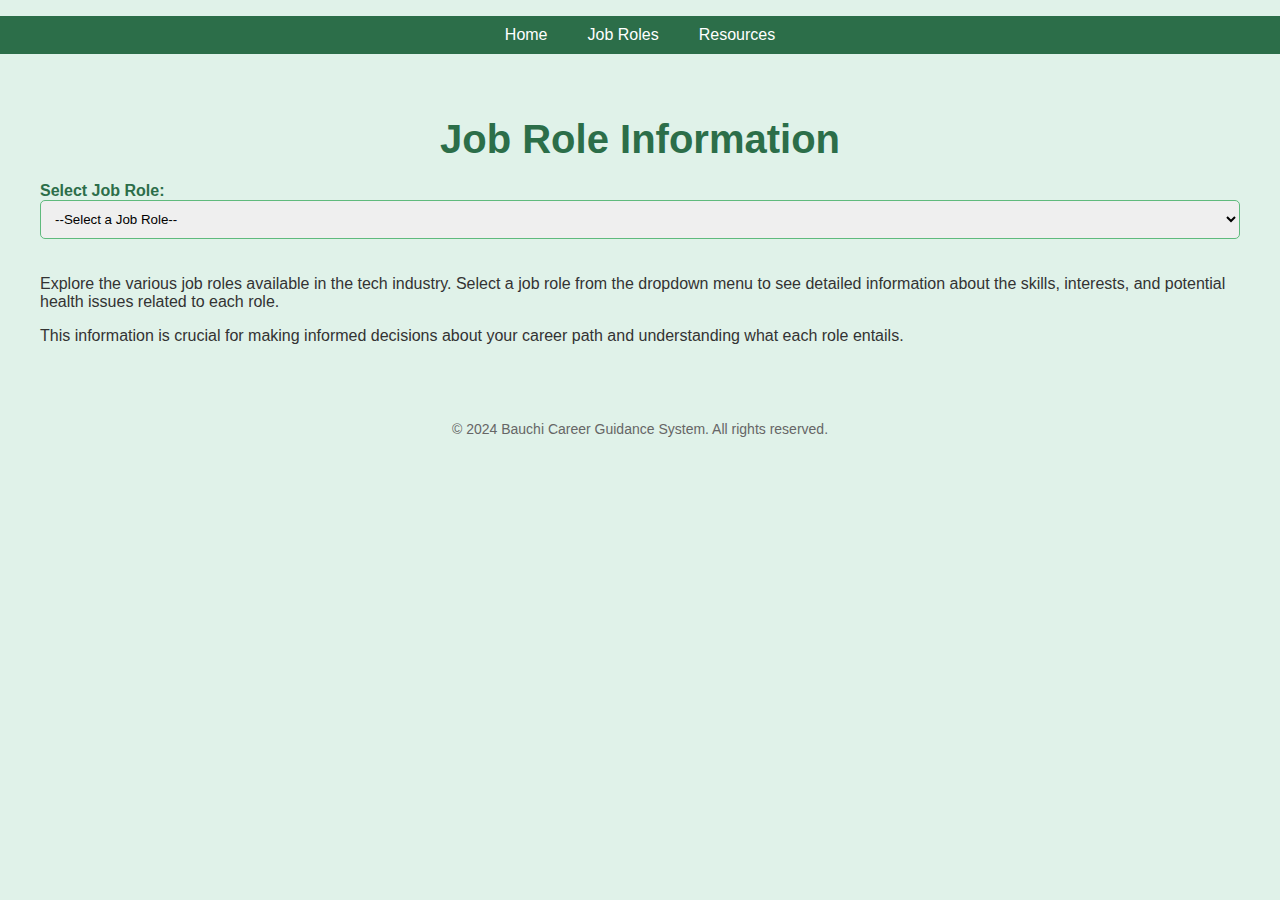
<file: job_role.html>
<!DOCTYPE html>
<html lang="en">
<head>
    <meta charset="UTF-8">
    <meta name="viewport" content="width=device-width, initial-scale=1.0">
    <title>Job Role Information</title>
    <link href="https://fonts.googleapis.com/css2?family=Montserrat:wght@400;600&display=swap" rel="stylesheet">
    <link rel="stylesheet" href="styles.css">
</head>
<body>
    <nav>
        <ul>
            <li><a href="index.html">Home</a></li>
            <li><a href="job_role.html">Job Roles</a></li>
            <li><a href="resources.html">Resources</a></li>
        </ul>
    </nav>

    <div class="container">
        <div class="column">
            <h1>Job Role Information</h1>
            <label for="jobRoleSelect">Select Job Role:</label>
            <select id="jobRoleSelect">
                <option value="">--Select a Job Role--</option>
            </select>
        </div>
        <div class="column">
            <div class="details-container" id="jobDetails">
                <h2>Job Details</h2>
                <table id="detailsTable">
                    <thead>
                        <tr>
                            <th>Job Role</th>
                            <th>Soft Skills</th>
                            <th>Technical Skills</th>
                            <th>Interests</th>
                            <th>Health Issues</th>
                        </tr>
                    </thead>
                    <tbody>
                        <!-- Job details will be inserted here -->
                    </tbody>
                </table>
            </div>
        </div>
        <div class="column">
            <p>Explore the various job roles available in the tech industry. Select a job role from the dropdown menu to see detailed information about the skills, interests, and potential health issues related to each role.</p>
            <p>This information is crucial for making informed decisions about your career path and understanding what each role entails.</p>
        </div>
    </div>

    <div class="footer">
        <p>&copy; 2024 Bauchi Career Guidance System. All rights reserved.</p>
    </div>

    <script src="script.js"></script>
</body>
</html>
</file>
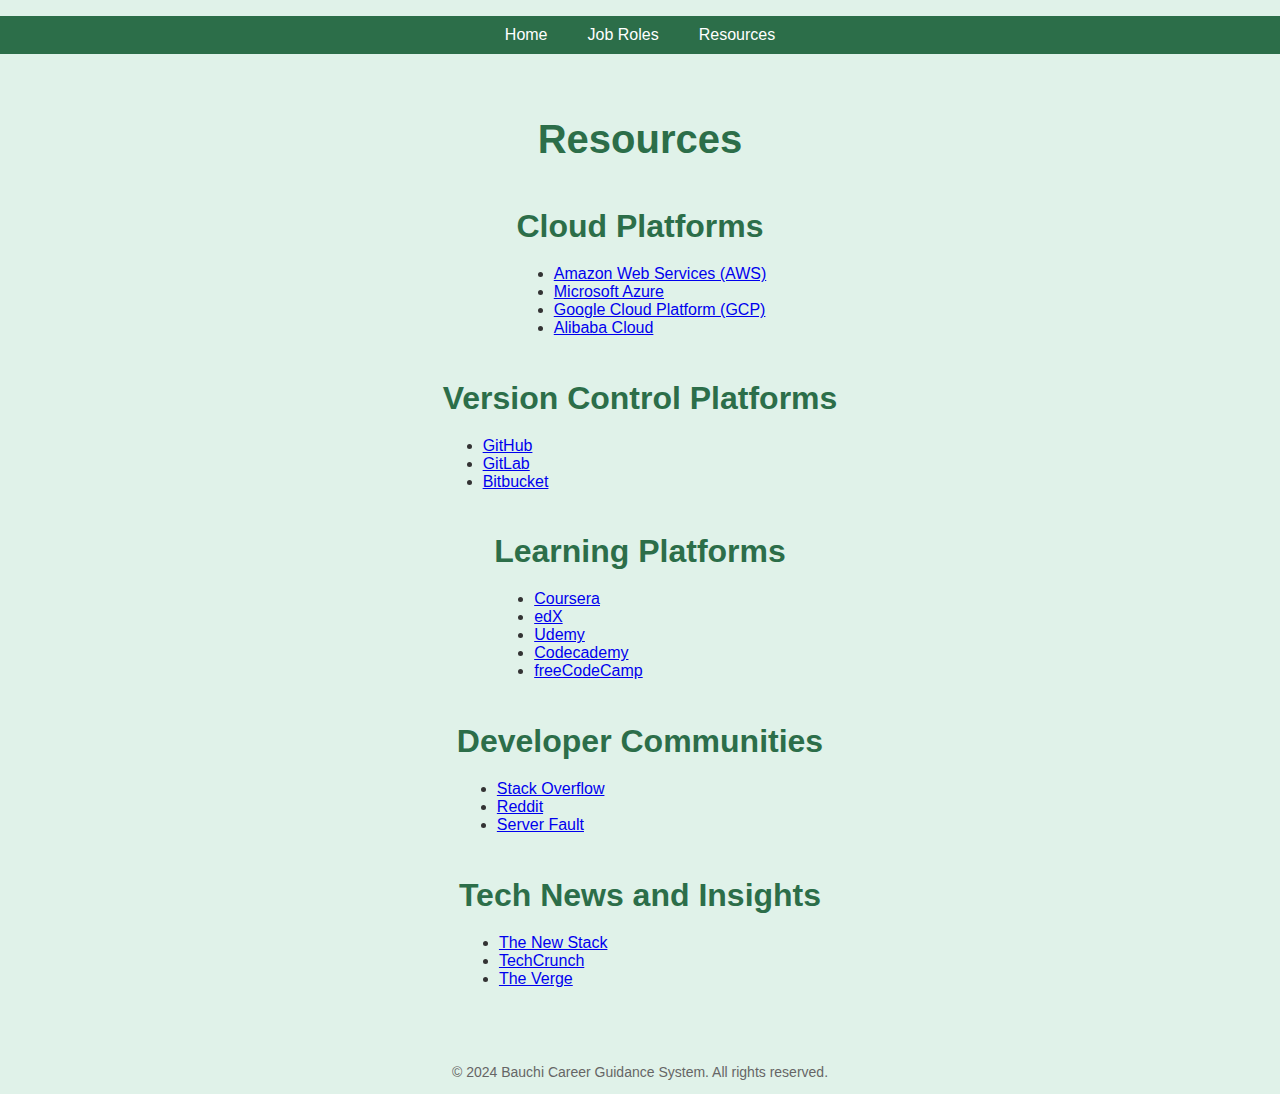
<file: resources.html>
<!DOCTYPE html>
<html lang="en">
<head>
    <meta charset="UTF-8">
    <meta name="viewport" content="width=device-width, initial-scale=1.0">
    <title>Resources</title>
    <link href="https://fonts.googleapis.com/css2?family=Montserrat:wght@400;600&display=swap" rel="stylesheet">
    <link rel="stylesheet" href="styles.css">
</head>
<body>
    <nav>
        <ul>
            <li><a href="index.html">Home</a></li>
            <li><a href="job_role.html">Job Roles</a></li>
            <li><a href="resources.html">Resources</a></li>
        </ul>
    </nav>
    <div class="container">
        <h1>Resources</h1>

        <section>
            <h2>Cloud Platforms</h2>
            <ul>
                <li><a href="https://aws.amazon.com" target="_blank">Amazon Web Services (AWS)</a></li>
                <li><a href="https://azure.microsoft.com" target="_blank">Microsoft Azure</a></li>
                <li><a href="https://cloud.google.com" target="_blank">Google Cloud Platform (GCP)</a></li>
                <li><a href="https://www.alibabacloud.com" target="_blank">Alibaba Cloud</a></li>
            </ul>
        </section>

        <section>
            <h2>Version Control Platforms</h2>
            <ul>
                <li><a href="https://github.com" target="_blank">GitHub</a></li>
                <li><a href="https://gitlab.com" target="_blank">GitLab</a></li>
                <li><a href="https://bitbucket.org" target="_blank">Bitbucket</a></li>
            </ul>
        </section>

        <section>
            <h2>Learning Platforms</h2>
            <ul>
                <li><a href="https://www.coursera.org" target="_blank">Coursera</a></li>
                <li><a href="https://www.edx.org" target="_blank">edX</a></li>
                <li><a href="https://www.udemy.com" target="_blank">Udemy</a></li>
                <li><a href="https://www.codecademy.com" target="_blank">Codecademy</a></li>
                <li><a href="https://www.freecodecamp.org" target="_blank">freeCodeCamp</a></li>
            </ul>
        </section>

        <section>
            <h2>Developer Communities</h2>
            <ul>
                <li><a href="https://stackoverflow.com" target="_blank">Stack Overflow</a></li>
                <li><a href="https://www.reddit.com" target="_blank">Reddit</a></li>
                <li><a href="https://serverfault.com" target="_blank">Server Fault</a></li>
            </ul>
        </section>

        <section>
            <h2>Tech News and Insights</h2>
            <ul>
                <li><a href="https://thenewstack.io" target="_blank">The New Stack</a></li>
                <li><a href="https://techcrunch.com" target="_blank">TechCrunch</a></li>
                <li><a href="https://www.theverge.com" target="_blank">The Verge</a></li>
            </ul>
        </section>
    </div>

    <div class="footer">
        <p>&copy; 2024 Bauchi Career Guidance System. All rights reserved.</p>
    </div>
</body>
</html>
</file>
<file: styles.css>
/* Define CSS variables for color scheme */
:root {
    --dark-green: #2c6e49;
    --light-green: #e0f2e9;
    --hover-green: #3a7f55;
    --button-green: #4CAF50;
    --button-hover-green: #45a049;
    --border-green: #5fba7d;
}

/* Global Styles */
body {
    font-family: 'Verdana', sans-serif;
    background-color: var(--light-green);
    margin: 0;
    padding: 0;
    color: #333;
}

/* Navigation Styles */
nav ul {
    display: flex;
    list-style: none;
    background-color: var(--dark-green);
    padding: 10px;
    justify-content: center;
}

nav ul li {
    margin: 0 10px;
}

nav ul li a {
    color: white;
    text-decoration: none;
    padding: 10px;
    transition: background-color 0.3s ease, border-radius 0.3s ease;
}

nav ul li a:hover {
    background-color: var(--hover-green);
    border-radius: 5px;
}

/* Full Screen Image Container */
.full-screen-image-container {
    width: 100%;
    display: flex;
    justify-content: center;
    align-items: center;
    overflow: hidden;
}

.full-screen-image-container img {
    width: 100%;
    height: auto;
    object-fit: cover;
}

/* Container Styles */
.container {
    display: flex;
    flex-direction: column;
    align-items: center;
    margin: 0 auto;
    padding: 20px;
    box-sizing: border-box;
}

.column {
    width: 100%;
    padding: 0 10px;
    max-width: 1200px;
}

/* Typography */
h1, h2 {
    text-align: center;
    color: var(--dark-green);
    margin-bottom: 20px;
}

h1 {
    font-size: 2.5em;
}

h2 {
    font-size: 2em;
}

/* Form and Table Styles */
label {
    font-weight: bold;
    color: var(--dark-green);
}

select, table {
    width: 100%;
    padding: 10px;
    margin-bottom: 20px;
    border-radius: 5px;
    border: 1px solid var(--border-green);
}

table {
    border-collapse: collapse;
    box-shadow: 0px 0px 10px rgba(0, 0, 0, 0.1);
}

th, td {
    text-align: left;
    padding: 10px;
    border-bottom: 1px solid var(--border-green);
}

th {
    background-color: var(--dark-green);
    color: white;
}

/* Job Details Container */
.details-container {
    display: none;
    background-color: white;
    padding: 20px;
    border-radius: 5px;
    box-shadow: 0px 0px 10px rgba(0, 0, 0, 0.1);
}

/* Footer Styles */
.footer {
    text-align: center;
    margin-top: 40px;
    font-size: 14px;
    color: #666;
}

/* Button Styles */
button {
    background-color: var(--button-green);
    color: white;
    padding: 15px 32px;
    text-align: center;
    text-decoration: none;
    display: inline-block;
    font-size: 16px;
    margin: 4px 2px;
    cursor: pointer;
    border: none;
    border-radius: 8px;
    transition: background-color 0.3s ease;
}

button:hover {
    background-color: var(--button-hover-green);
}

/* Responsive Styles */
@media (max-width: 768px) {
    .container {
        width: 100%;
        padding: 10px;
    }

    .column {
        width: 100%;
        padding: 0;
        margin-bottom: 20px;
    }

    nav ul {
        flex-direction: column;
        align-items: center;
    }

    nav ul li {
        margin: 5px 0;
    }
}
</file>
